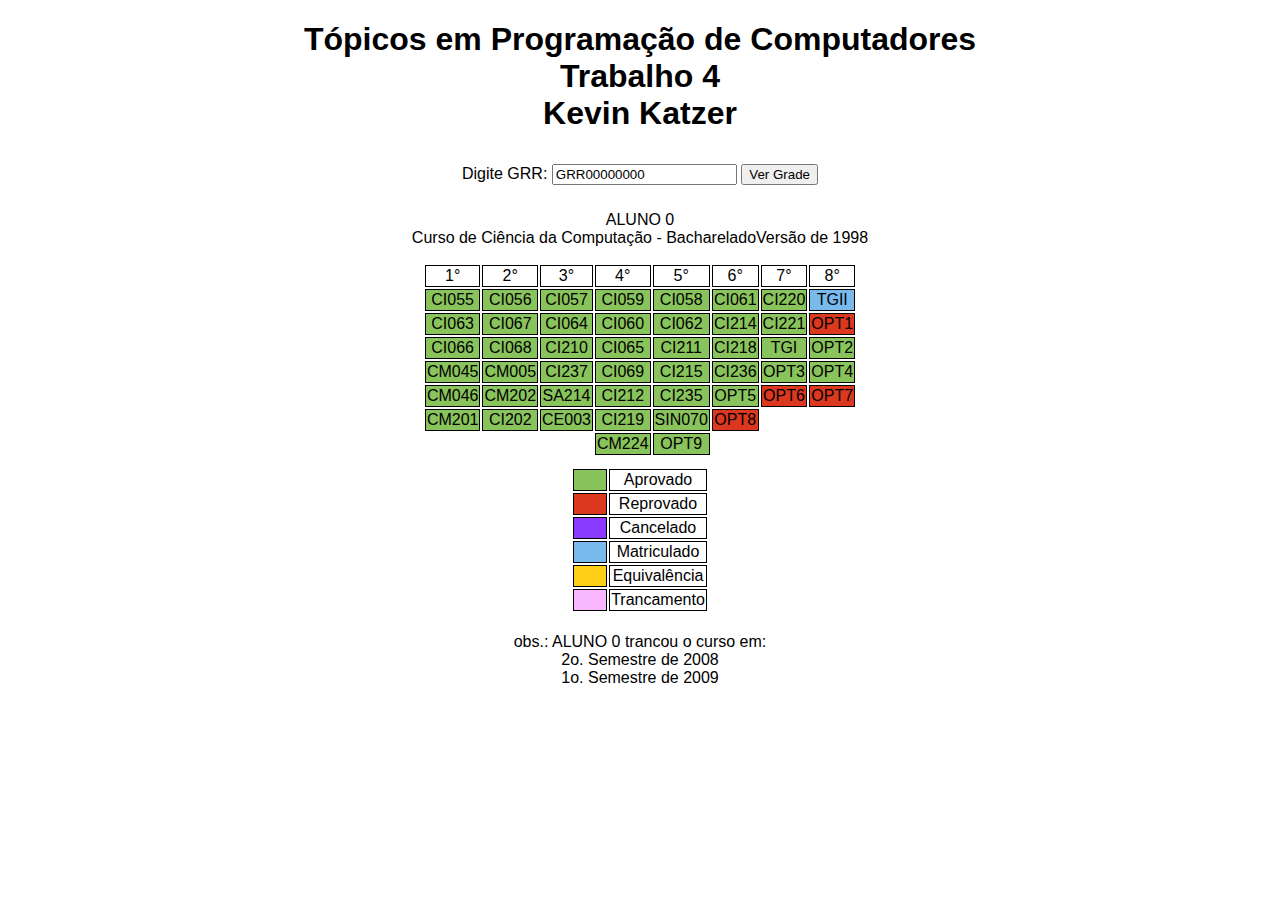
<file: index.html>
<!DOCTYPE html>
<html>
	<head>
		<meta http-equiv="Content-Type" content="text/html; charset=UTF-8">
		<title>kk11 - Trabalho 4</title>
		<link rel="stylesheet" type="text/css" href="style.css">
		<script src="https://ajax.googleapis.com/ajax/libs/jquery/2.1.0/jquery.min.js"></script>
		<script type="text/javascript" src="grade.js"></script>
		<meta name="Author" content="Kevin Katzer">
	</head>
	<body>
		<center><h1>Tópicos em Programação de Computadores<br>Trabalho 4<br>Kevin Katzer</h1></center>
		<div id='main'>
			<div id="grr">
				Digite GRR:
				<input type="text" name="grr" id="matricula" value="GRR00000000">
				<button type="button" id="ver_grade">Ver Grade</button>
			</div>
			<div id="info" align="center"></div>
			<table id="grade" oncontextmenu="return false;"></table>
			<div id="legenda">
				<table id="leg">
					<tr>
						<td class="Aprovado Legenda"></td>
						<td class="TextoLegenda">Aprovado</td>
					</tr>
					<tr>
						<td class="Reprovado Legenda"></td>
						<td class="TextoLegenda">Reprovado</td>
					</tr>
					<tr>
						<td class="Cancelado Legenda"></td>
						<td class="TextoLegenda">Cancelado</td>
					</tr>
					<tr>
						<td class="Matricula Legenda"></td>
						<td class="TextoLegenda">Matriculado</td>
					</tr>
					<tr>
						<td class="Equivale Legenda"></td>
						<td class="TextoLegenda">Equivalência</td>
					</tr>
					<tr>
						<td class="Trancamento Legenda"></td>
						<td class="TextoLegenda">Trancamento</td>
					</tr>
				</table>
			</div>
			<div id="infops"></div>
		</div>
	</body>
</html>
</file>
<file: style.css>
body{
  font-family: Arial;
}
table {
  float: none;
  padding: 0 0;
  margin: auto;
}
table, tr, td {
  text-align: center;
}
td{
  border-style: solid;
  border-width: 1px;
}
.vazio{
  border-width: 0px;
}
.Legenda{
  width: 30px;
}

.Legenda{
  width: 30px;
}

.Aprovado {
  background-color: #89C35C;
}
.Reprovado {
  background-color: #DC381F;
}
.Matricula {
  background-color: #79BAEC;
}
.Equivale {
  background-color: #FDD017;
}
.Cancelado {
  background-color:#893BFF;
}
.Trancamento{
  background-color: #F9B7FF;
}
#grade tr td {
  cursor: pointer;
}
#infops{
  margin: auto;
  float: none;
  padding: 10px 0;
  text-align: center;
}
#grr{
  margin: auto;
  float: none;
  padding: 10px 0;
  text-align: center;
}
#legenda{
  padding: 10px;
}
</file>
